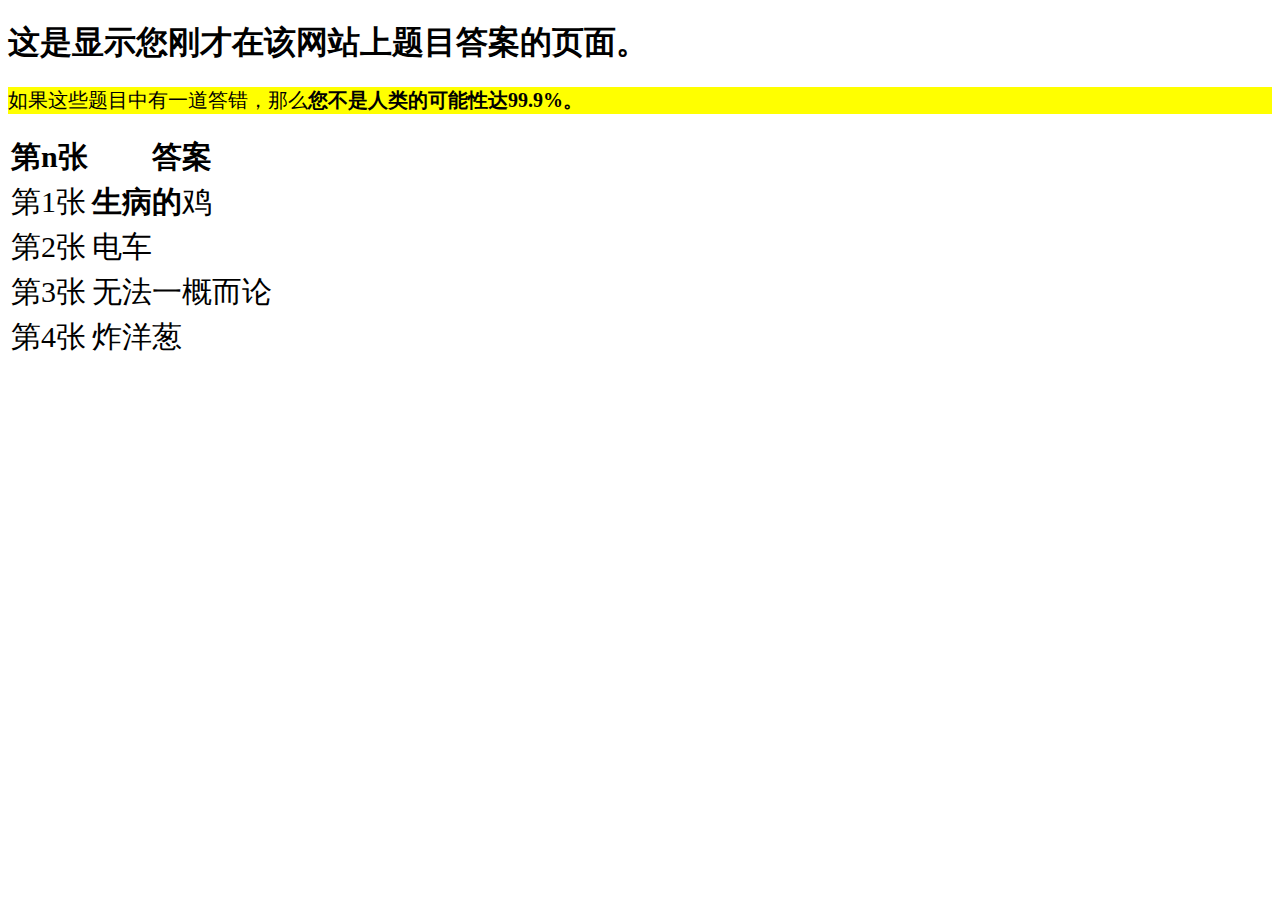
<file: answer_ch.html>
<!DOCTYPE html>
<html lang="zh">
  <head>
    <meta charset="UTF-8">
    <title>公布正确答案</title>
    <link rel="stylesheet" type="text/css" href="css/index2.css">
  </head>
  <body>
    <h1>这是显示您刚才在该网站上题目答案的页面。</h1>
    <p>如果这些题目中有一道答错，那么<strong>您不是人类的可能性达99.9%。</strong></p>
    <table>
      <tr>
        <th>第n张</th>
        <th>答案</th>
      </tr>
      <tr>
        <td>第1张</td>
        <td><strong>生病的</strong>鸡</td>
      </tr>
      <tr>
        <td>第2张</td>
        <td>电车</td>
      </tr>
      <tr>
        <td>第3张</td>
        <td>无法一概而论</td>
      </tr>
      <tr>
        <td>第4张</td>
        <td>炸洋葱</td>
      </tr>
    </table>
  </body>
</html>
</file>
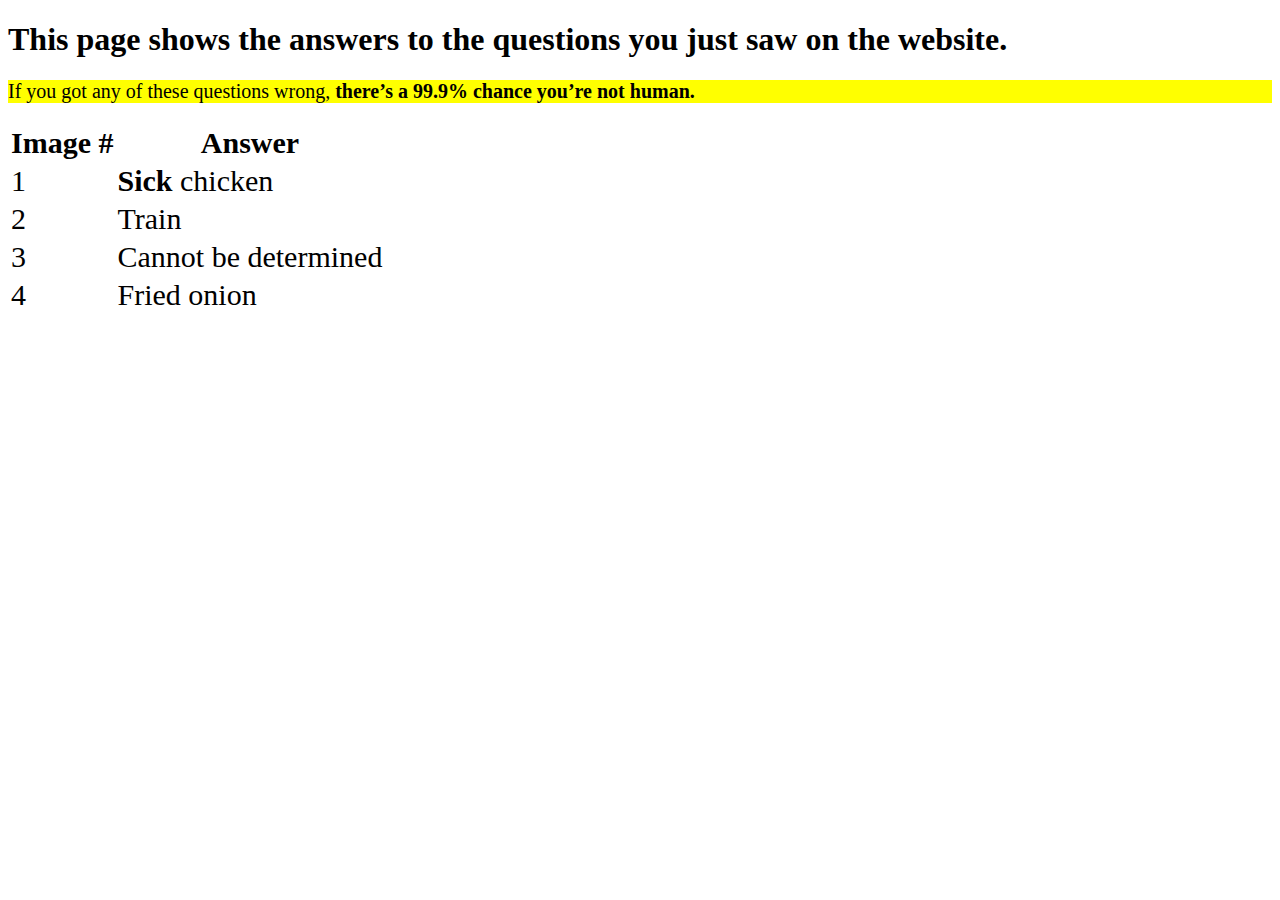
<file: answer_en.html>
<!DOCTYPE html>
<html lang="en">
  <head>
    <meta charset="UTF-8">
    <title>Correct Answers</title>
    <link rel="stylesheet" type="text/css" href="css/index2.css">
  </head>
  <body>
    <h1>This page shows the answers to the questions you just saw on the website.</h1>
    <p>If you got any of these questions wrong, <strong>there’s a 99.9% chance you’re not human.</strong></p>
    <table>
      <tr>
        <th>Image #</th>
        <th>Answer</th>
      </tr>
      <tr>
        <td>1</td>
        <td><strong>Sick</strong> chicken</td>
      </tr>
      <tr>
        <td>2</td>
        <td>Train</td>
      </tr>
      <tr>
        <td>3</td>
        <td>Cannot be determined</td>
      </tr>
      <tr>
        <td>4</td>
        <td>Fried onion</td>
      </tr>
    </table>
  </body>
</html>
</file>
<file: css/index2.css>
p {
    font-size: 20px;
    background-color: yellow;
}

table {
    font-size: 30px;
}
</file>
